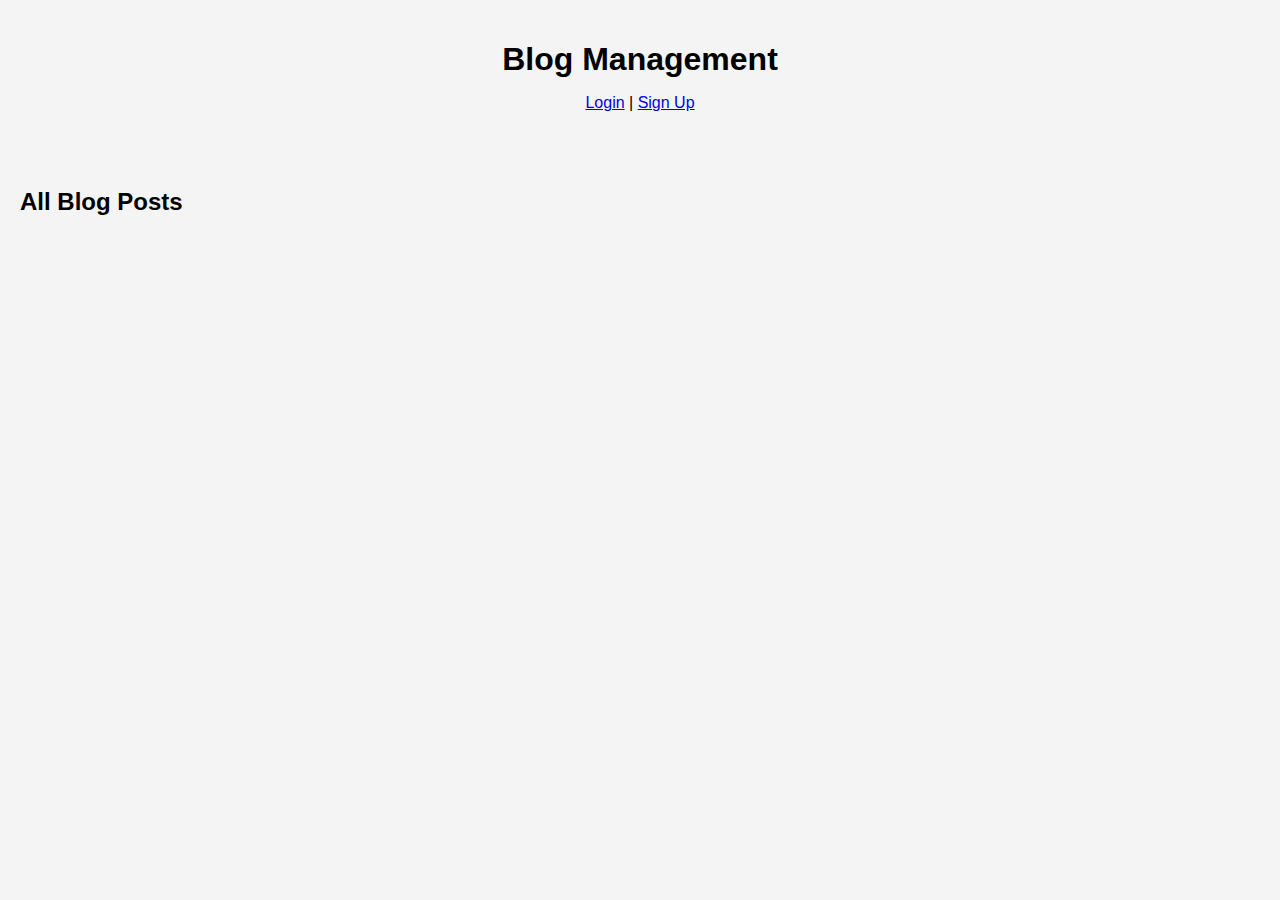
<file: index.html>
<!DOCTYPE html>
<html lang="en">
<head>
    <meta charset="UTF-8">
    <meta name="viewport" content="width=device-width, initial-scale=1.0">
    <title>Blog Management</title>
    <!-- <link rel="stylesheet" href="styles.css"> -->
    <link rel="stylesheet" href="./index.css">
</head>
<body>
    <header>
        <h1>Blog Management</h1>
        <p id="auth-links">
            <a href="login.html" id="login-link">Login</a> | 
            <a href="signup.html" id="signup-link">Sign Up</a> 
        </p>
        <p id="user-info" style="display:none;">
            Welcome, <span id="username"></span> | 
            <a href="javascript:void(0)" id="logout-btn">Logout</a>
        </p>
    </header>

    <section id="posts">
        <h2>All Blog Posts</h2>
        <div id="post-list"></div>
    </section>

    <section id="create-post" style="display:none;">
        <h2>Create a New Post</h2>
        <form id="post-form">
            <input type="text" name="title" id="post-title" placeholder="Post Title" required>
            <textarea name="content" id="post-content" rows="5" placeholder="Post Content" required></textarea>
            <!-- <input type="text" name="title" id="post-title" placeholder="Author" required> -->
            <button type="submit">Create Post</button>
        </form>
    </section>


    <!-- <script src="scripts.js"></script> -->
    <script src="./index.js"></script>
</body>
</html>
</file>
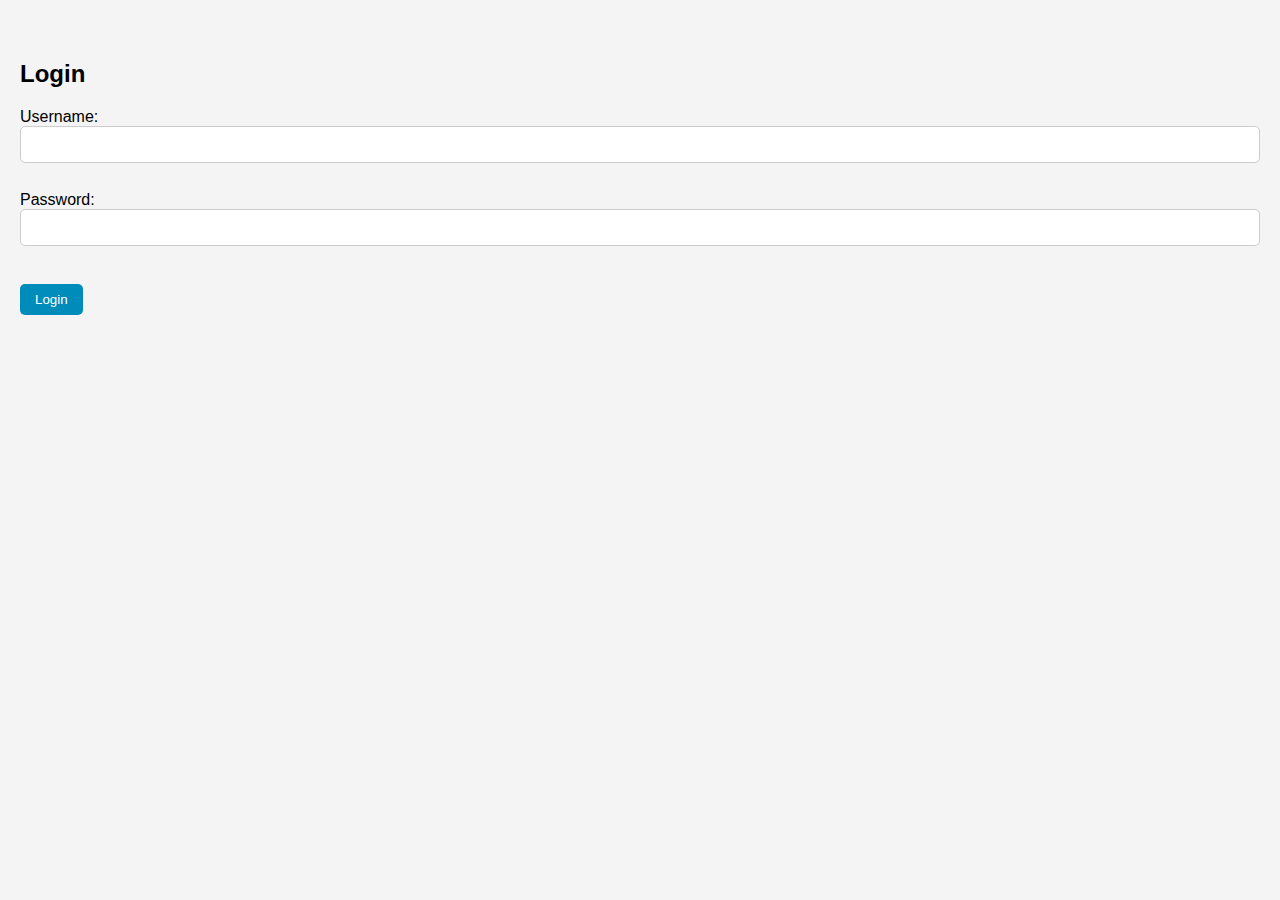
<file: login.html>
<!DOCTYPE html>
<html lang="en">
<head>
    <meta charset="UTF-8">
    <meta name="viewport" content="width=device-width, initial-scale=1.0">
    <title>Login</title>

    <link rel="stylesheet" href="./index.css">
</head>
<body>
    <h2>Login</h2>
    <form id="login-form">
        <label for="username">Username:</label>
        <input type="text" id="username" required><br><br>

        <label for="password">Password:</label>
        <input type="password" id="password" required><br><br>

        <button type="submit">Login</button>
    </form>

    <script>
        const API_BASE_URL = 'http://localhost:8000'
        const loginForm = document.getElementById('login-form');

        loginForm.addEventListener('submit', function(event) {
            event.preventDefault();

            const username = document.getElementById('username').value;
            const password = document.getElementById('password').value;

            fetch(`${API_BASE_URL}/blog/login/`, {
                method: 'POST',
                headers: {
                    'Content-Type': 'application/json'
                },
                body: JSON.stringify({
                    username: username,
                    password: password
                })
            })
            .then(response => response.json())
            .then(data => {
                if (data.access) {
                    //To Store the auth token in localStorage
                    localStorage.setItem('authToken', data.access);
                    alert('Login successful!');
                    window.location.href = '/index.html';  // Redirect to main page after login
                } else {
                    alert('Login failed. Please check your credentials.');
                }
            })
            .catch(error => console.log('Error logging in:', error));
        });
    </script>
</body>
</html>
</file>
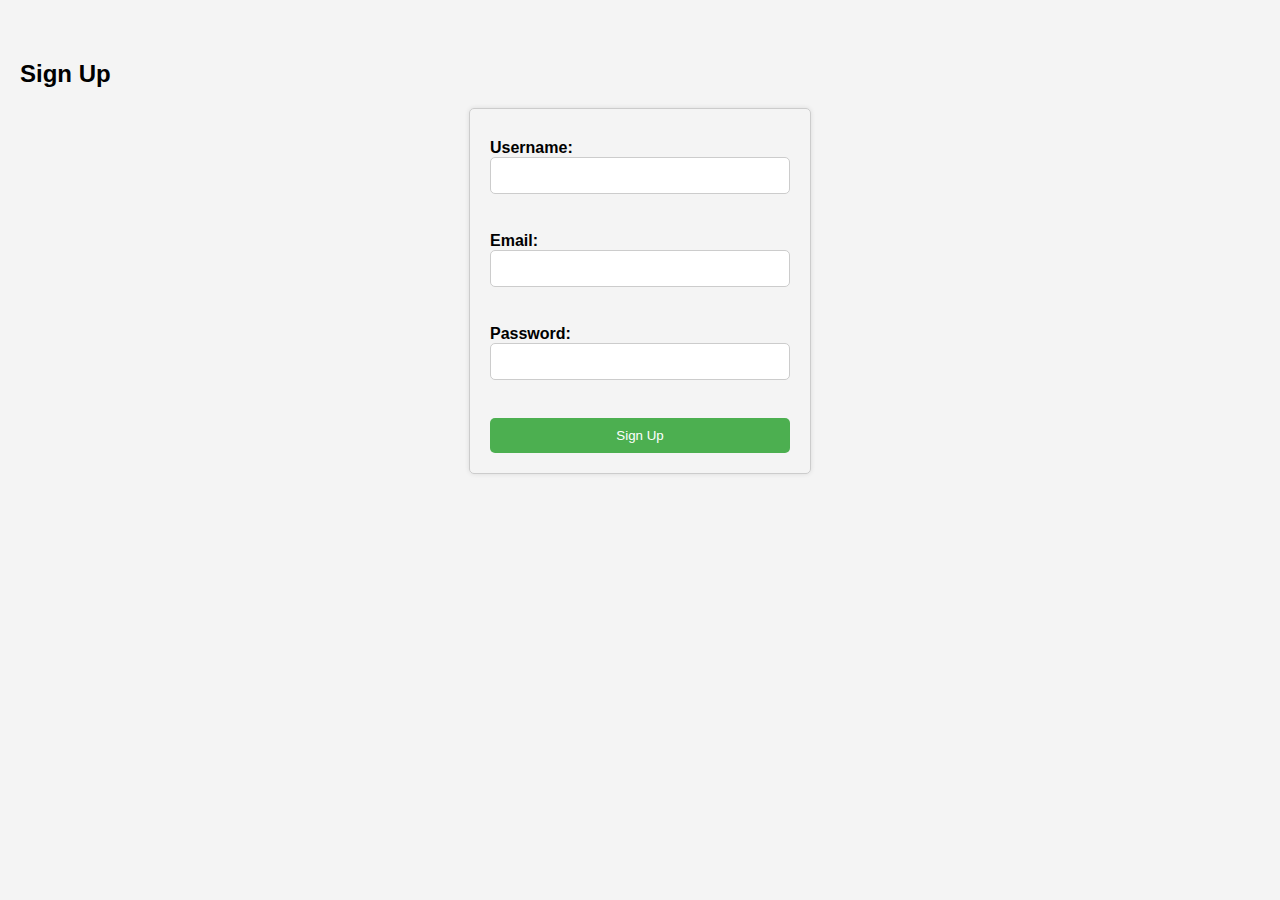
<file: signup.html>
<!DOCTYPE html>
<html lang="en">
<head>
    <meta charset="UTF-8">
    <meta name="viewport" content="width=device-width, initial-scale=1.0">
    <title>Sign Up</title>

    <link rel="stylesheet" href="./index.css">
</head>
<body>
    <h2>Sign Up</h2>
    <form id="signup-form">
        <label for="username">Username:</label>
        <input type="text" id="username" required><br><br>
        
        <label for="email">Email:</label>
        <input type="email" id="email" required><br><br>
        
        <label for="password">Password:</label>
        <input type="password" id="password" required><br><br>

        <button type="submit">Sign Up</button>
    </form>

    <script>
        const API_BASE_URL = 'http://localhost:8000'
        const signupForm = document.getElementById('signup-form');

        signupForm.addEventListener('submit', function(event) {
            event.preventDefault();

            const username = document.getElementById('username').value;
            const email = document.getElementById('email').value;
            const password = document.getElementById('password').value;

            fetch(`${API_BASE_URL}/blog/signup/`, {
                method: 'POST',
                headers: {
                    'Content-Type': 'application/json'
                },
                body: JSON.stringify({
                    username: username,
                    email: email,
                    password: password
                })
            })
            .then(response => response.json())
            .then(data => {
                if (data.message) {
                    // alert(data.message)
                    // Store the auth token in localStorage
                    // localStorage.setItem('accessToken', data.access);
                    // localStorage.setItem('refreshToken', data.refresh)
                    alert('Sign up successful!');
                    window.location.href = './login.html';  // Redirect after successful sign-up
                } else {
                    alert('Sign up failed. Please try again.', data.error);
                }
            })
            .catch(error => console.log('Error signing up:', error));
        });
    </script>
</body>
</html>
</file>
<file: index.css>
body {
    font-family: Arial, sans-serif;
    margin: 0;
    padding: 20px;
    background-color: #f4f4f4;


}
    /* signup Form Css */

    #signup-form {
        width: 300px;
        margin: 0 auto;
        padding: 20px;
        border: 1px solid #ccc;
        border-radius: 5px;
        box-shadow: 0px 0px 5px 0px rgba(0,0,0,0.1);
      }
      
      #signup-form label {
        display: block;
        margin-top: 10px;
        font-weight: bold;
      }
      
      #username, #email, #password {
        width: 100%;
        padding: 10px;
        border: 1px solid #ccc;
        border-radius: 5px;
        box-sizing: border-box;
        margin-bottom: 10px;
      }
      
      #signup-form button[type="submit"] {
        width: 100%;
        padding: 10px;
        background-color: #4CAF50;
        color: white;
        border: none;
        border-radius: 5px;
        cursor: pointer;
      }
      
      #signup-form button[type="submit"]:hover {
        background-color: #45a049;
      }

  
  /* Login Form Styles */
  
  .login-form {
    width: 300px;
    background-color: #fff;
    padding: 20px;
    border: 1px solid #ddd;
    border-radius: 10px;
    box-shadow: 0 0 10px rgba(0, 0, 0, 0.1);
  }
  
  .login-form h2 {
    margin-top: 0;
    text-align: center;
  }
  
  .login-form input[type="text"], .login-form input[type="password"] {
    width: 100%;
    height: 40px;
    margin-bottom: 20px;
    padding: 10px;
    border: 1px solid #ccc;
  }
  
  .login-form input[type="submit"] {
    width: 100%;
    height: 40px;
    background-color: #4CAF50;
    color: #fff;
    padding: 10px;
    border: none;
    border-radius: 5px;
    cursor: pointer;
  }
  
  .login-form input[type="submit"]:hover {
    background-color: #3e8e41;
  }
  
  .login-form .remember-me {
    margin-bottom: 20px;
  }
  
  .login-form .forgot-password {
    text-align: right;
    margin-bottom: 20px;
  }
  
  .login-form .forgot-password a {
    color: #4CAF50;
    text-decoration: none;
  }
  
  .login-form .forgot-password a:hover {
    color: #3e8e41;
  }



header {
    text-align: center;
    padding-bottom: 20px;
}

h1 {
    margin-bottom: 10px;
}

h2 {
    margin-top: 40px;
}

#posts .post {
    background: white;
    padding: 15px;
    margin-bottom: 15px;
    border-radius: 8px;
    box-shadow: 0px 2px 5px rgba(0, 0, 0, 0.2);
}

#posts .post h3 {
    margin: 0;
}

#posts .post p {
    margin: 5px 0;
}

button {
    cursor: pointer;
    background-color: #008CBA;
    color: white;
    padding: 8px 15px;
    margin-top: 10px;
    border: none;
    border-radius: 5px;
}

button:hover {
    background-color: #005f75;
}

#post-form {
    background: white;
    padding: 20px;
    border-radius: 8px;
    box-shadow: 0px 2px 5px rgba(0, 0, 0, 0.2);
    margin-top: 20px;
}

#post-form input, #post-form textarea {
    width: 100%;
    margin-bottom: 10px;
    padding: 10px;
    border: 1px solid #ddd;
    border-radius: 5px;
}

#post-form button {
    width: 100%;
    padding: 10px;
}
</file>
